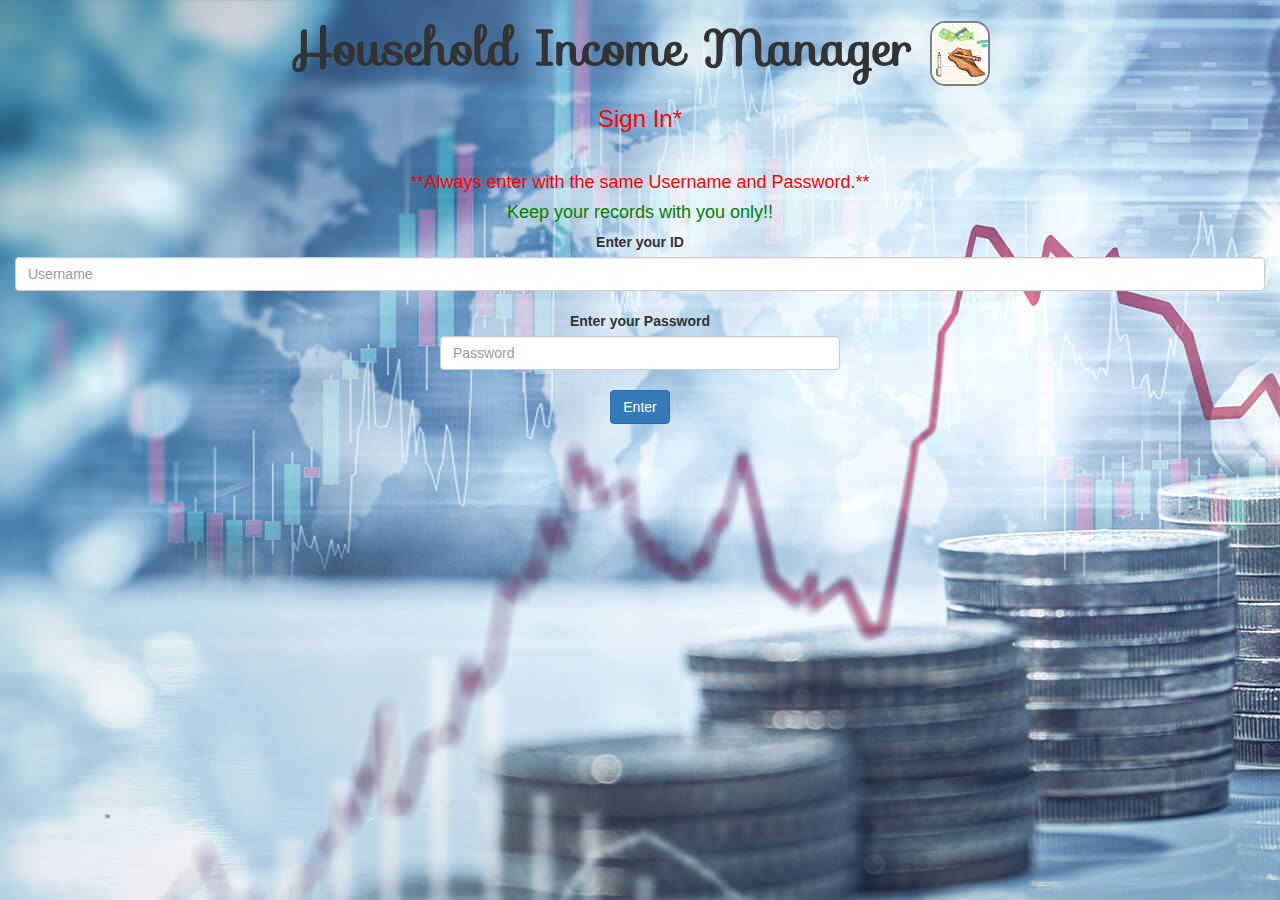
<file: index.html>
<html>
    <head>
        <title>Household Income Manager</title>
        <link href="https://fonts.googleapis.com/css2?family=Sofia&display=swap" rel="stylesheet">
        <link href="style.css" type="text/css" rel="stylesheet">
        <script src="main.js"></script>

        <meta name="viewport" content="width=device-width, initial-scale=1">
        <link rel="stylesheet" href="https://maxcdn.bootstrapcdn.com/bootstrap/3.4.0/css/bootstrap.min.css">
        <script src="https://ajax.googleapis.com/ajax/libs/jquery/3.4.1/jquery.min.js"></script>
        <script src="https://maxcdn.bootstrapcdn.com/bootstrap/3.4.0/js/bootstrap.min.js"></script>
    </head>

    <body>
        <div class="container-fluid">
        <center>
            <h1 id="heading">
                Household Income Manager
                <img id="head_logo" src="logo.png">
            </h1>

            <div class="sign_in_div">
                <h3>Sign In*</h3>
                <br>
                <h4 style="color:red">**Always enter with the same Username and Password.**</h4 >
                <h4>Keep your records with you only!!</h4>

                <label>Enter your ID</label>
                <input id="username_input" placeholder="Username" class="form-control" type="text">
                <br>
                <label>Enter your Password</label>
                <input id="password_input" placeholder="Password" class="form-control" type="text">
                <br>
                <button class="btn btn-primary" onclick="getData()">Enter</button>
            </div>
            
        </center>
        </div>
    </body>
</html>
</file>
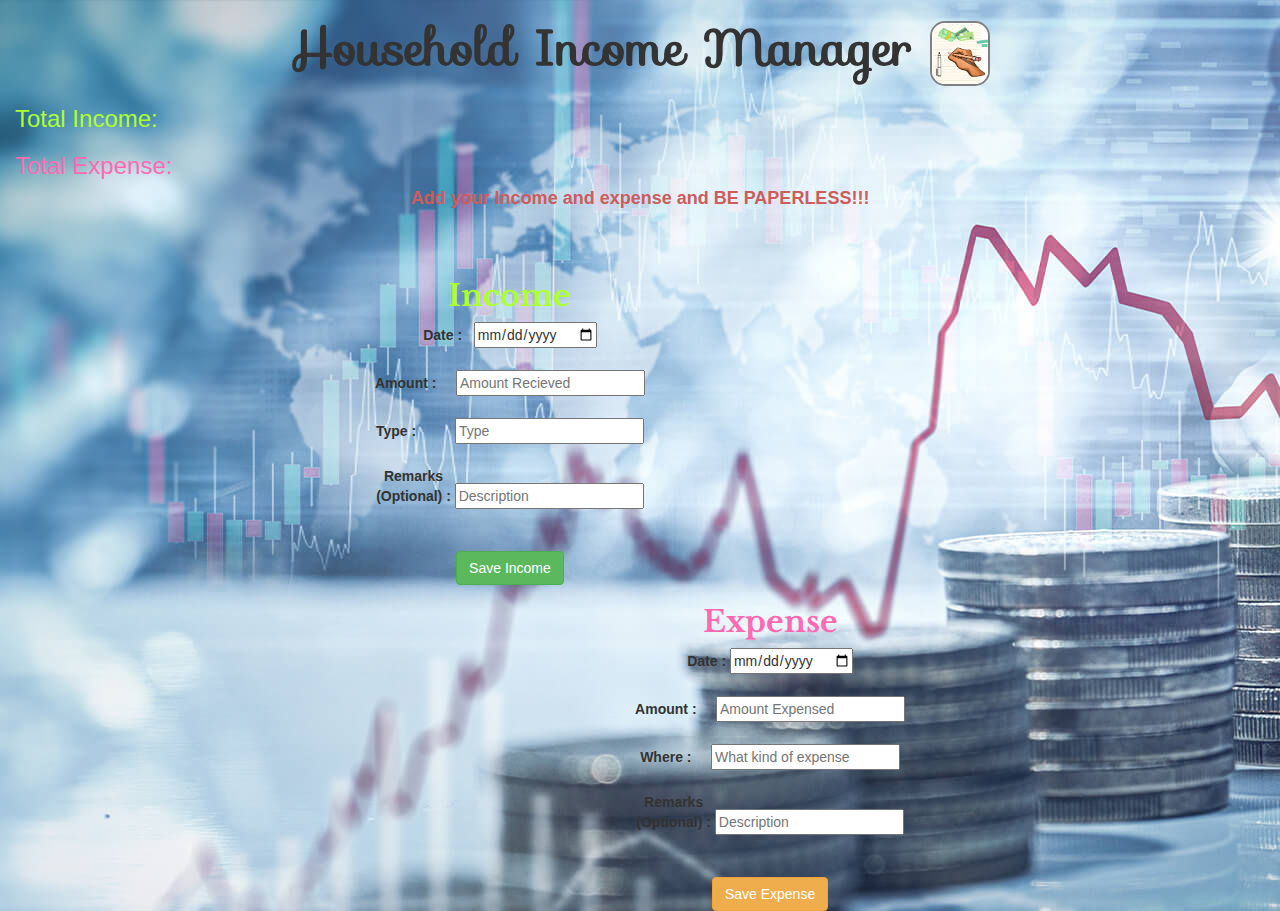
<file: home.html>
<html>
    <head>
        <title>Household Income Manager</title>
        <link href="https://fonts.googleapis.com/css2?family=Sofia&display=swap" rel="stylesheet">
        <link href="https://fonts.googleapis.com/css2?family=Libre+Baskerville&display=swap" rel="stylesheet">
        <link href="style.css" type="text/css" rel="stylesheet">
        <script src="home.js"></script>

        <meta name="viewport" content="width=device-width, initial-scale=1">
        <link rel="stylesheet" href="https://maxcdn.bootstrapcdn.com/bootstrap/3.4.0/css/bootstrap.min.css">
        <script src="https://ajax.googleapis.com/ajax/libs/jquery/3.4.1/jquery.min.js"></script>
        <script src="https://maxcdn.bootstrapcdn.com/bootstrap/3.4.0/js/bootstrap.min.js"></script>
    </head>

    <body>
        <div class="container-fluid">
        <center>
            <h1 id="heading">
                Household Income Manager
                <img id="head_logo" src="logo.png">
            </h1>

            <h3 id="welcome_name"></h3>            
        </center>

        <h3 class="t_income">Total Income: <span id="total_income"></span> </h3>
        <h3 class="t_exp">Total Expense: <span id="total_expense"></span> </h3>

        <h4 style="color: indianred;font-weight: 900;" align="center">Add your Income and expense and BE PAPERLESS!!!</h4>
        <br><br>

        <!-- Add Income div -->
        <div id="add_income_div">
            
            <h2>Income</h2>
            <label>Date : </label> &nbsp; <input type="date" placeholder="Date" id="date_income_input">
            <br><br>
            <label>Amount : </label> &nbsp;&nbsp;&nbsp; <input type="text" placeholder="Amount Recieved" id="amount_income_input">
            <br><br>
            <label>Type : </label> &nbsp;&nbsp;&nbsp;&nbsp;&nbsp;&nbsp;&nbsp;&nbsp;
            <input type="text" placeholder="Type" id="type_income_input">
            <br><br>
            <label>Remarks<br>(Optional) : </label> <input type="text" placeholder="Description" id="remarks_income_input">
            <br><br><br>
            <button class="btn btn-success" onclick="saveIncome()">Save Income</button>
            
        </div>

        <div id="add_expense_div">
            
            <h2>Expense</h2>
            <label>Date : </label> <input type="date" placeholder="Date" id="date_expense_input">
            <br><br>
            <label>Amount : </label> &nbsp;&nbsp;&nbsp; <input type="text" placeholder="Amount Expensed" id="amount_expense_input">
            <br><br>
            <label>Where : </label> &nbsp;&nbsp;&nbsp; <input type="text" placeholder="What kind of expense" id="where_expense_input">
            <br><br>
            <label>Remarks<br>(Optional) : </label> <input type="text" placeholder="Description" id="remarks_expense_input">
            <br><br><br>
            <button class="btn btn-warning" onclick="saveExpense()">Save Expense</button>
            
        </div>

        </div>
    </body>
</html>
</file>
<file: style.css>
body {
    background-image: URL("bg.jpg");
}
#head_logo {
    width: 60;
    height: 65;
    border-radius: 15px;
    border: 2px solid gray;
}
#id_input , #password_input {
    width: 400px;
}
#heading {
    font-family: sofia , sans-serif;
    font-weight: bold;
    font-size: 50px;
}
.sign_in_div h3 {
    color: red;
}
.sign_in_div h4 {
    color: green;
}
.t_income {
    color: greenyellow;
}
.t_exp {
    color: hotpink;
}
#add_income_div {
    float:left;
    text-align: center;
    margin-left: 360px;
}
#add_income_div h2 {
    color: greenyellow;
    font-weight: bold;
    font-family: 'Libre Baskerville', serif;
}
#add_expense_div {
    float: right;
    text-align: center;
    margin-right: 360px;
}
#add_expense_div h2 {
    color: hotpink;
    font-weight: bold;
    font-family: 'Libre Baskerville', serif;
}
</file>
